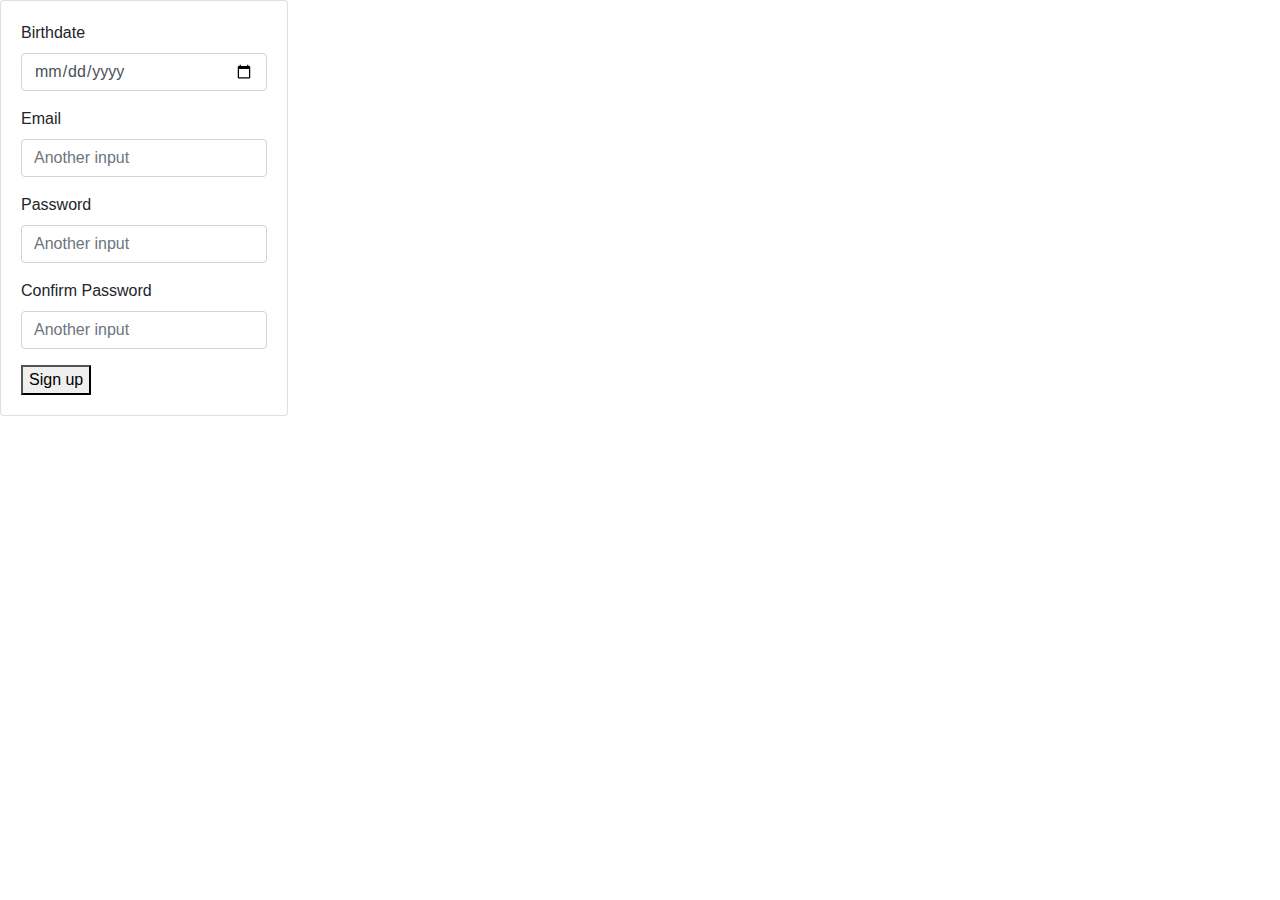
<file: TheHuddleSite2/TheHuddleSite/target/classes/templates/signup.html>
<!DOCTYPE html>
<html lang="en">
<head>
    <meta charset="UTF-8">
    <title>Title</title>
    <link rel="stylesheet" href="https://stackpath.bootstrapcdn.com/bootstrap/4.3.1/css/bootstrap.min.css"
          integrity="sha384-ggOyR0iXCbMQv3Xipma34MD+dH/1fQ784/j6cY/iJTQUOhcWr7x9JvoRxT2MZw1T" crossorigin="anonymous">

</head>
<body>
<div class="card" style="width: 18rem;">
    <div class="card-body">

        <form action="signup" method="POST">
            <div class="form-group">
                <label for="formGroupExampleInput">Birthdate</label>
                <input type="date" class="form-control" id="formGroupExampleInput" name="birthdate"
                       placeholder="Example input">
            </div>
            <div class="form-group">
                <label for="formGroupExampleInput2">Email</label>
                <input type="email" class="form-control" id="formGroupExampleInput2" name="email"
                       placeholder="Another input">
            </div>
            <div class="form-group">
                <label for="passwordInput">Password</label>
                <input type="password" class="form-control" id="passwordInput" name="password"
                       placeholder="Another input">
            </div>
            <div class="form-group">
                <label for="formGroupExampleInput2">Confirm Password</label>
                <input type="password" class="form-control" id="formGroupExampleInput2" name="passwordConfirm"
                       placeholder="Another input">
            </div>
            <button type="submit">Sign up</button>
        </form>
    </div>
</div>

<script src="https://code.jquery.com/jquery-3.3.1.slim.min.js"
        integrity="sha384-q8i/X+965DzO0rT7abK41JStQIAqVgRVzpbzo5smXKp4YfRvH+8abtTE1Pi6jizo"
        crossorigin="anonymous"></script>
<script src="https://cdnjs.cloudflare.com/ajax/libs/popper.js/1.14.7/umd/popper.min.js"
        integrity="sha384-UO2eT0CpHqdSJQ6hJty5KVphtPhzWj9WO1clHTMGa3JDZwrnQq4sF86dIHNDz0W1"
        crossorigin="anonymous"></script>
<script src="https://stackpath.bootstrapcdn.com/bootstrap/4.3.1/js/bootstrap.min.js"
        integrity="sha384-JjSmVgyd0p3pXB1rRibZUAYoIIy6OrQ6VrjIEaFf/nJGzIxFDsf4x0xIM+B07jRM"
        crossorigin="anonymous"></script>

</body>
</html>
</file>
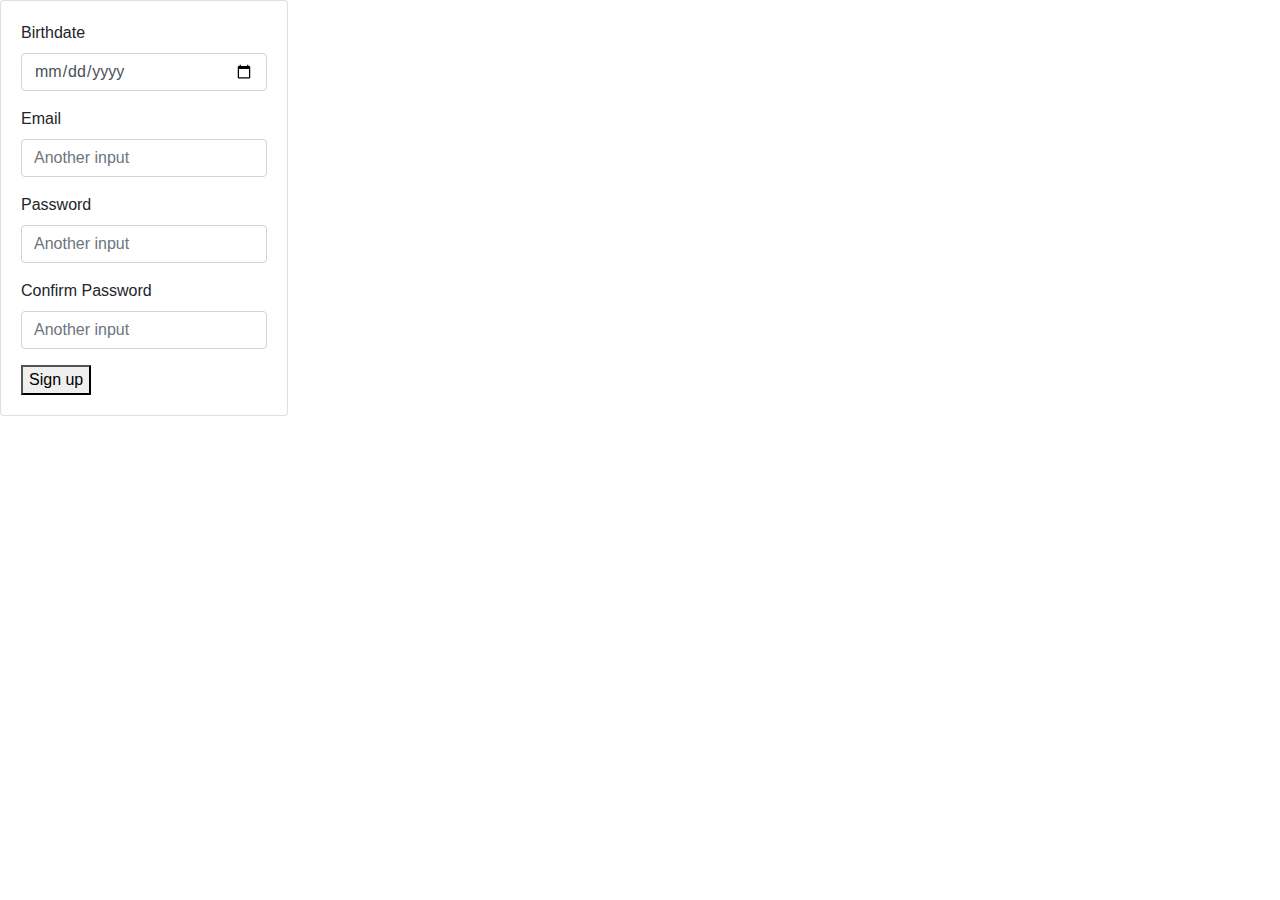
<file: TheHuddleSite2/TheHuddleSite/src/main/resources/templates/signup.html>
<!DOCTYPE html>
<html lang="en">
<head>
    <meta charset="UTF-8">
    <title>Title</title>
    <link rel="stylesheet" href="https://stackpath.bootstrapcdn.com/bootstrap/4.3.1/css/bootstrap.min.css"
          integrity="sha384-ggOyR0iXCbMQv3Xipma34MD+dH/1fQ784/j6cY/iJTQUOhcWr7x9JvoRxT2MZw1T" crossorigin="anonymous">

</head>
<body>
<div class="card" style="width: 18rem;">
    <div class="card-body">

        <form action="signup" method="POST">
            <div class="form-group">
                <label for="formGroupExampleInput">Birthdate</label>
                <input type="date" class="form-control" id="formGroupExampleInput" name="birthdate"
                       placeholder="Example input">
            </div>
            <div class="form-group">
                <label for="formGroupExampleInput2">Email</label>
                <input type="email" class="form-control" id="formGroupExampleInput2" name="email"
                       placeholder="Another input">
            </div>
            <div class="form-group">
                <label for="passwordInput">Password</label>
                <input type="password" class="form-control" id="passwordInput" name="password"
                       placeholder="Another input">
            </div>
            <div class="form-group">
                <label for="formGroupExampleInput2">Confirm Password</label>
                <input type="password" class="form-control" id="formGroupExampleInput2" name="passwordConfirm"
                       placeholder="Another input">
            </div>
            <button type="submit">Sign up</button>
        </form>
    </div>
</div>

<script src="https://code.jquery.com/jquery-3.3.1.slim.min.js"
        integrity="sha384-q8i/X+965DzO0rT7abK41JStQIAqVgRVzpbzo5smXKp4YfRvH+8abtTE1Pi6jizo"
        crossorigin="anonymous"></script>
<script src="https://cdnjs.cloudflare.com/ajax/libs/popper.js/1.14.7/umd/popper.min.js"
        integrity="sha384-UO2eT0CpHqdSJQ6hJty5KVphtPhzWj9WO1clHTMGa3JDZwrnQq4sF86dIHNDz0W1"
        crossorigin="anonymous"></script>
<script src="https://stackpath.bootstrapcdn.com/bootstrap/4.3.1/js/bootstrap.min.js"
        integrity="sha384-JjSmVgyd0p3pXB1rRibZUAYoIIy6OrQ6VrjIEaFf/nJGzIxFDsf4x0xIM+B07jRM"
        crossorigin="anonymous"></script>

</body>
</html>
</file>
